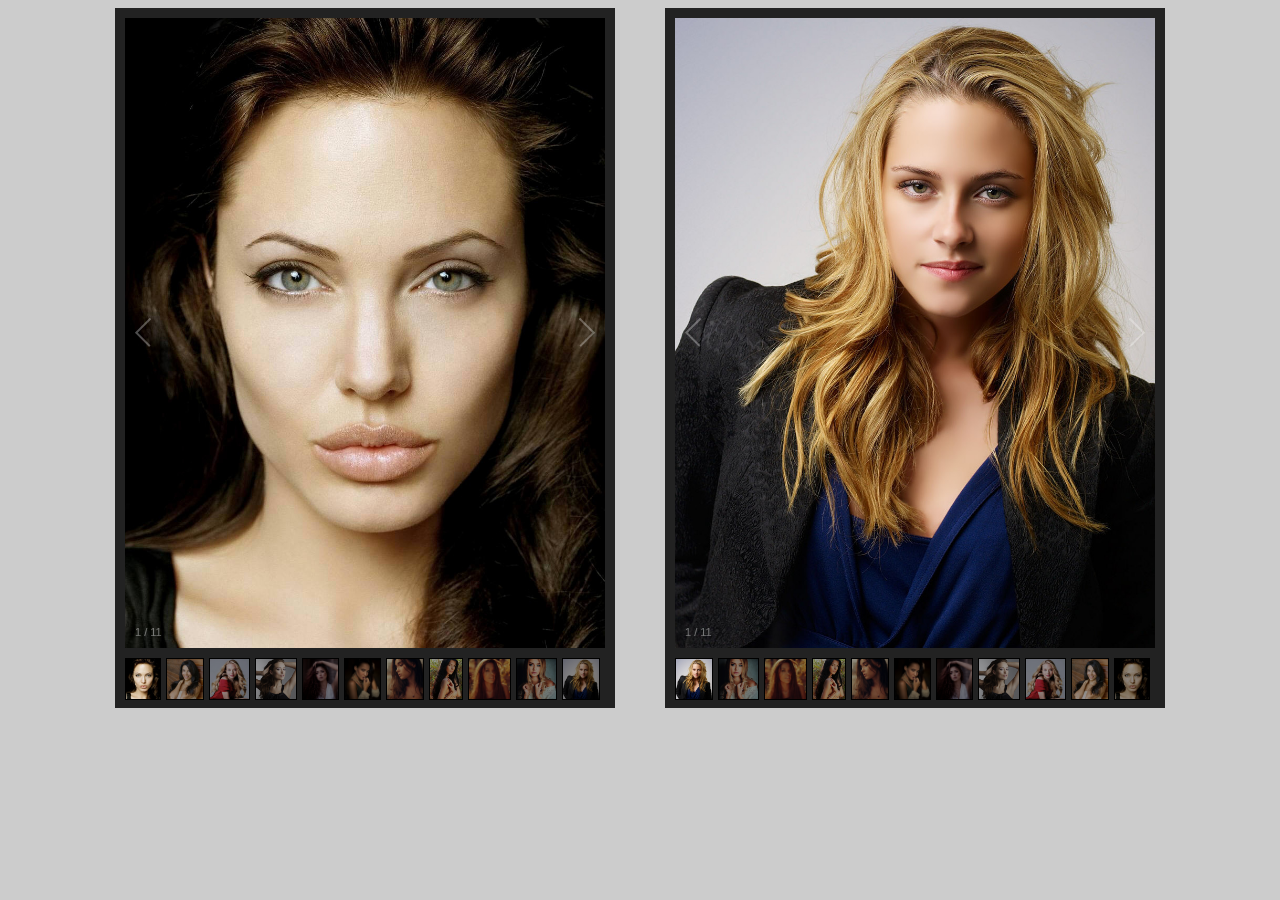
<file: index.html>
<!DOCTYPE html>
<html lang="en">

<head>
	<meta charset="UTF-8">
	<meta http-equiv="X-UA-Compatible" content="IE=edge">
	<meta name="viewport" content="width=device-width, initial-scale=1.0">
	<title>Document</title>
	<link rel="stylesheet" href="style.css">
</head>

<body>

	<div class="gallery-container">
		<div class="galleria">
			<img src="images/girl-1.jpg">
			<img src="images/girl-2.jpg">
			<img src="images/girl-3.jpg">
			<img src="images/girl-4.jpg">
			<img src="images/girl-5.jpg">
			<img src="images/girl-6.jpg">
			<img src="images/girl-7.jpg">
			<img src="images/girl-8.jpg">
			<img src="images/girl-9.jpg">
			<img src="images/girl-10.jpg">
			<img src="images/girl-11.jpg">
		</div>
		<div class="galleria2">
			<img src="images/girl-11.jpg">
			<img src="images/girl-10.jpg">
			<img src="images/girl-9.jpg">
			<img src="images/girl-8.jpg">
			<img src="images/girl-7.jpg">
			<img src="images/girl-6.jpg">
			<img src="images/girl-5.jpg">
			<img src="images/girl-4.jpg">
			<img src="images/girl-3.jpg">
			<img src="images/girl-2.jpg">
			<img src="images/girl-1.jpg">
		</div>
	</div>

	<script src="jquery/dist/jquery.min.js"></script>
	<script src="galleria/dist/galleria.min.js"></script>
	<script>
		(function () {
			Galleria.loadTheme('galleria/dist/themes/classic/galleria.classic.min.js');
			Galleria.configure({
				transition: 'fadeslide',
				imageCrop: true,
				height: 700,
				width: 500,
				autoplay: 2000,
				lightbox: true
				// overlayBackground: '#F00'
			});
			Galleria.run('.galleria');
			Galleria.run('.galleria2');
		}());

	</script>

</body>

</html>
</file>
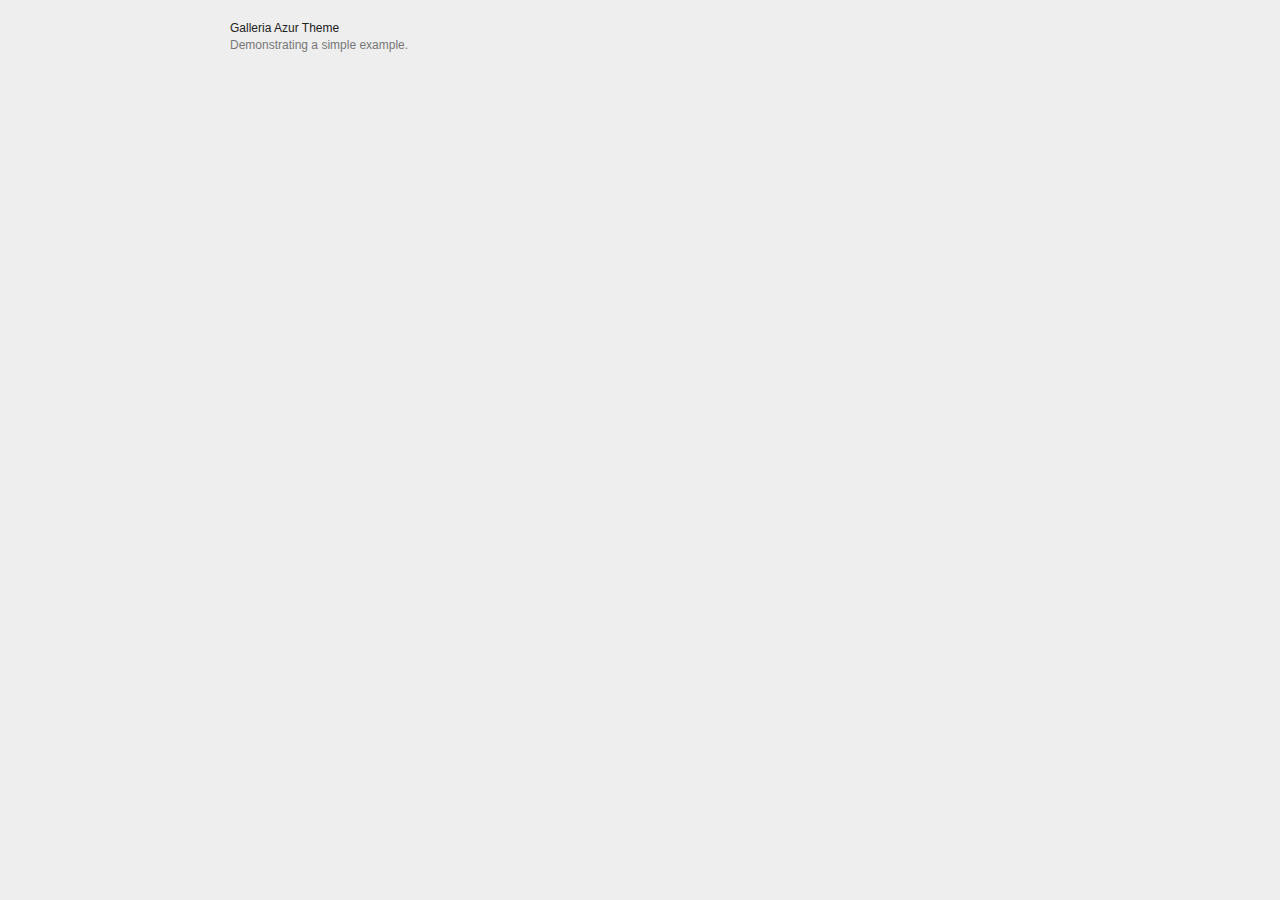
<file: galleria/dist/themes/azur/demo-retina.html>
<!DOCTYPE html>
<html lang="en">
    <head>
        <meta charset="utf-8">
        <meta name="viewport" content="width=device-width,initial-scale=0.3">
        <title>Galleria Azur Theme</title>
        <style>

            /* Demo styles */
            html,body{background:#eee;margin:0;}
            .content{color:#777;font:12px/1.4 "helvetica neue",arial,sans-serif;max-width:820px;margin:20px auto;}
            h1{font-size:12px;font-weight:normal;color:#222;margin:0;}
            p{margin:0 0 20px}
            a {color:#22BCB9;text-decoration:none;}
            .galleria-info-description a { color: #bbb;}
            .cred{margin-top:20px;font-size:11px;}

            /* Gallery measures that will be applied */
            .galleria {
                height:420px;    /* defines a static gallery height */
                max-width:820px; /* defines a responsive width */
            }

        </style>

        <!-- load jQuery -->
        <!-- <script src="https://ajax.googleapis.com/ajax/libs/jquery/3.1.1/jquery.js"></script> -->
        <script src="https://ajax.googleapis.com/ajax/libs/jquery/2.2.4/jquery.js"></script>

        <!-- load Galleria -->
        <script src="../../galleria.js"></script>

    </head>
<body>
    <div class="content">
        <h1>Galleria Azur Theme</h1>
        <p>Demonstrating a simple example.</p>

        <div class="galleria">
            <a href="https://picsum.photos/id/389/1024/768.jpg" data-srcset="https://picsum.photos/id/389/1024/768.jpg 1x, https://picsum.photos/id/389/2048/1536.jpg 2x">
                <img src="https://picsum.photos/id/389/150/100.jpg" srcset="https://picsum.photos/id/389/150/100.jpg 1x, https://picsum.photos/id/389/300/200.jpg 2x"
                     data-big="https://picsum.photos/id/389/1440/1080.jpg" data-bigsrcset="https://picsum.photos/id/389/1440/1080.jpg 1x, https://picsum.photos/id/389/2880/2160.jpg 2x"
                     data-description="by &lt;a href=&quot;https://unsplash.com/photos/bt-Sc22W-BE&quot;&gt;Jake Hills&lt;/a&gt; on &lt;a href=&quot;https://unsplash.com&quot;&gt;Unsplash&lt;/a&gt;"
                     data-title="Footsteps">
            </a>
            <a href="https://picsum.photos/id/675/1024/768.jpg" data-srcset="https://picsum.photos/id/675/1024/768.jpg 1x, https://picsum.photos/id/675/2048/1536.jpg 2x">
                <img src="https://picsum.photos/id/675/150/100.jpg" srcset="https://picsum.photos/id/675/150/100.jpg 1x, https://picsum.photos/id/675/300/200.jpg 2x"
                     data-big="https://picsum.photos/id/675/1440/1080.jpg" data-bigsrcset="https://picsum.photos/id/675/1440/1080.jpg 1x, https://picsum.photos/id/675/2880/2160.jpg 2x"
                     data-description="by &lt;a href=&quot;https://unsplash.com/photos/hBYzBU1xP6s&quot;&gt;Barn Images&lt;/a&gt; on &lt;a href=&quot;https://unsplash.com&quot;&gt;Unsplash&lt;/a&gt;"
                     data-title="Waves washes on beach shore">
            </a>
            <a href="https://picsum.photos/id/525/1024/768.jpg" data-srcset="https://picsum.photos/id/525/1024/768.jpg 1x, https://picsum.photos/id/525/2048/1536.jpg 2x">
                <img src="https://picsum.photos/id/525/150/100.jpg" srcset="https://picsum.photos/id/525/150/100.jpg 1x, https://picsum.photos/id/525/300/200.jpg 2x"
                     data-big="https://picsum.photos/id/525/1440/1080.jpg" data-bigsrcset="https://picsum.photos/id/525/1440/1080.jpg 1x, https://picsum.photos/id/525/2880/2160.jpg 2x"
                     data-description="by &lt;a href=&quot;https://unsplash.com/photos/aViOQZzikVs&quot;&gt;Luca Zanon&lt;/a&gt; on &lt;a href=&quot;https://unsplash.com&quot;&gt;Unsplash&lt;/a&gt;"
                     data-title="Extreme Desert Hike">
            </a>
            <a href="https://picsum.photos/id/349/1024/768.jpg" data-srcset="https://picsum.photos/id/349/1024/768.jpg 1x, https://picsum.photos/id/349/2048/1536.jpg 2x">
                <img src="https://picsum.photos/id/349/150/100.jpg" srcset="https://picsum.photos/id/349/150/100.jpg 1x, https://picsum.photos/id/349/300/200.jpg 2x"
                     data-big="https://picsum.photos/id/349/1440/1080.jpg" data-bigsrcset="https://picsum.photos/id/349/1440/1080.jpg 1x, https://picsum.photos/id/349/2880/2160.jpg 2x"
                     data-description="by &lt;a href=&quot;https://unsplash.com/photos/FmMivfgHCiM&quot;&gt;Caleb George&lt;/a&gt; on &lt;a href=&quot;https://unsplash.com&quot;&gt;Unsplash&lt;/a&gt;"
                     data-title="Man in front of skyline">
            </a>
            <a href="https://picsum.photos/id/120/1024/768.jpg" data-srcset="https://picsum.photos/id/120/1024/768.jpg 1x, https://picsum.photos/id/120/2048/1536.jpg 2x">
                <img src="https://picsum.photos/id/120/150/100.jpg" srcset="https://picsum.photos/id/120/150/100.jpg 1x, https://picsum.photos/id/120/300/200.jpg 2x"
                     data-big="https://picsum.photos/id/120/1440/1080.jpg" data-bigsrcset="https://picsum.photos/id/120/1440/1080.jpg 1x, https://picsum.photos/id/120/2880/2160.jpg 2x"
                     data-description="by &lt;a href=&quot;https://unsplash.com/photos/_DA3D5P71qs&quot;&gt;Guillaume&lt;/a&gt; on &lt;a href=&quot;https://unsplash.com&quot;&gt;Unsplash&lt;/a&gt;"
                     data-title="Milky Way Night Sky">
            </a>
            <a href="https://picsum.photos/id/299/1024/768.jpg" data-srcset="https://picsum.photos/id/299/1024/768.jpg 1x, https://picsum.photos/id/299/2048/1536.jpg 2x">
                <img src="https://picsum.photos/id/299/150/100.jpg" srcset="https://picsum.photos/id/299/150/100.jpg 1x, https://picsum.photos/id/299/300/200.jpg 2x"
                     data-big="https://picsum.photos/id/299/1440/1080.jpg" data-bigsrcset="https://picsum.photos/id/299/1440/1080.jpg 1x, https://picsum.photos/id/299/2880/2160.jpg 2x"
                     data-description="by &lt;a href=&quot;https://unsplash.com/photos/nOhUx3tiaQQ&quot;&gt;Matthew Wiebe&lt;/a&gt; on &lt;a href=&quot;https://unsplash.com&quot;&gt;Unsplash&lt;/a&gt;"
                     data-title="My favorite building in the city">
            </a>
            <a href="https://picsum.photos/id/219/1024/768.jpg" data-srcset="https://picsum.photos/id/219/1024/768.jpg 1x, https://picsum.photos/id/219/2048/1536.jpg 2x">
                <img src="https://picsum.photos/id/219/150/100.jpg" srcset="https://picsum.photos/id/219/150/100.jpg 1x, https://picsum.photos/id/219/300/200.jpg 2x"
                     data-big="https://picsum.photos/id/219/1440/1080.jpg" data-bigsrcset="https://picsum.photos/id/219/1440/1080.jpg 1x, https://picsum.photos/id/219/2880/2160.jpg 2x"
                     data-description="by &lt;a href=&quot;https://unsplash.com/photos/7iB4OZDlRok&quot;&gt;Martyn Seddon&lt;/a&gt; on &lt;a href=&quot;https://unsplash.com&quot;&gt;Unsplash&lt;/a&gt;"
                     data-title="Encounter with a leopard">
            </a>
            <a href="https://picsum.photos/id/856/1024/768.jpg" data-srcset="https://picsum.photos/id/856/1024/768.jpg 1x, https://picsum.photos/id/856/2048/1536.jpg 2x">
                <img src="https://picsum.photos/id/856/150/100.jpg" srcset="https://picsum.photos/id/856/150/100.jpg 1x, https://picsum.photos/id/856/300/200.jpg 2x"
                     data-big="https://picsum.photos/id/856/1440/1080.jpg" data-bigsrcset="https://picsum.photos/id/856/1440/1080.jpg 1x, https://picsum.photos/id/856/2880/2160.jpg 2x"
                     data-description="by &lt;a href=&quot;https://unsplash.com/photos/omKdUQ9R3Zo&quot;&gt;Olu Eletu&lt;/a&gt; on &lt;a href=&quot;https://unsplash.com&quot;&gt;Unsplash&lt;/a&gt;"
                     data-title="Elegant man with hot coffee">
            </a>
            <a href="https://picsum.photos/id/531/1024/768.jpg" data-srcset="https://picsum.photos/id/531/1024/768.jpg 1x, https://picsum.photos/id/531/2048/1536.jpg 2x">
                <img src="https://picsum.photos/id/531/150/100.jpg" srcset="https://picsum.photos/id/531/150/100.jpg 1x, https://picsum.photos/id/531/300/200.jpg 2x"
                     data-big="https://picsum.photos/id/531/1440/1080.jpg" data-bigsrcset="https://picsum.photos/id/531/1440/1080.jpg 1x, https://picsum.photos/id/531/2880/2160.jpg 2x"
                     data-description="by &lt;a href=&quot;https://unsplash.com/photos/zr8msYQhfRg&quot;&gt;Jeff Sheldon&lt;/a&gt; on &lt;a href=&quot;https://unsplash.com&quot;&gt;Unsplash&lt;/a&gt;"
                     data-title="Vintage cameras">
            </a>
            <a href="https://picsum.photos/id/426/1024/768.jpg" data-srcset="https://picsum.photos/id/426/1024/768.jpg 1x, https://picsum.photos/id/426/2048/1536.jpg 2x">
                <img src="https://picsum.photos/id/426/150/100.jpg" srcset="https://picsum.photos/id/426/150/100.jpg 1x, https://picsum.photos/id/426/300/200.jpg 2x"
                     data-big="https://picsum.photos/id/426/1440/1080.jpg" data-bigsrcset="https://picsum.photos/id/426/1440/1080.jpg 1x, https://picsum.photos/id/426/2880/2160.jpg 2x"
                     data-description="by &lt;a href=&quot;https://unsplash.com/photos/01ZeHnK3F_4&quot;&gt;Ales Krivec&lt;/a&gt; on &lt;a href=&quot;https://unsplash.com&quot;&gt;Unsplash&lt;/a&gt;"
                     data-title="Valley town">
            </a>
            <a href="https://vimeo.com/25750735">
                <span class="video">Works for vimeo too.</span>
            </a>
            <a href="https://www.youtube.com/watch?v=PEEXZZ071FE">
                <span class="video">Works for youtube too.</span>
            </a>
        </div>


    </div>
    <script>
    $(function() {
        // Load the Azur theme
        Galleria.loadTheme('galleria.azur.js');

        // Initialize Galleria
        Galleria.run('.galleria');
    });
    </script>
    </body>
</html>
</file>
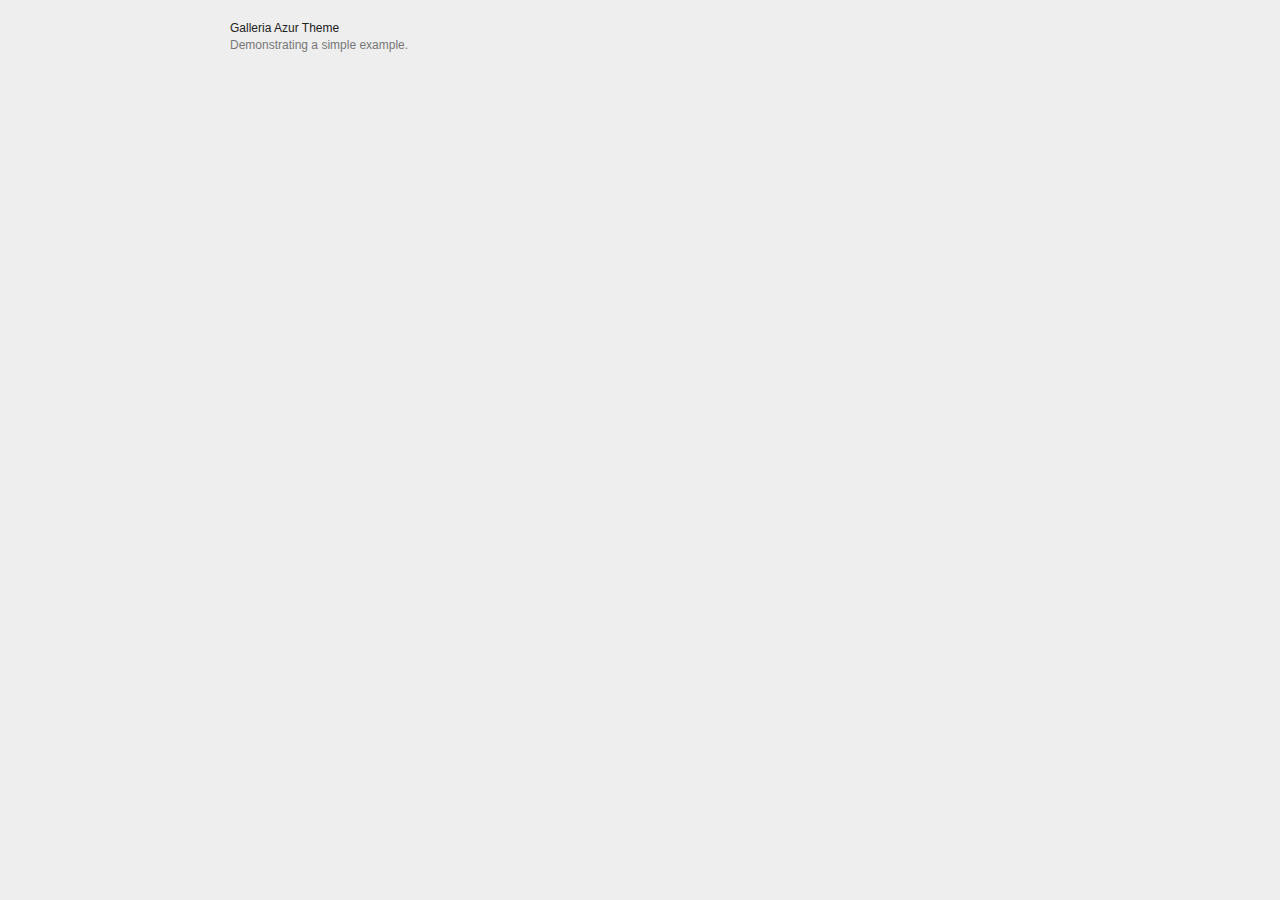
<file: galleria/dist/themes/azur/demo.html>
<!DOCTYPE html>
<html lang="en">
    <head>
        <meta charset="utf-8">
        <meta name="viewport" content="width=device-width,initial-scale=0.3">
        <title>Galleria Azur Theme</title>
        <style>

            /* Demo styles */
            html,body{background:#eee;margin:0;}
            .content{color:#777;font:12px/1.4 "helvetica neue",arial,sans-serif;max-width:820px;margin:20px auto;}
            h1{font-size:12px;font-weight:normal;color:#222;margin:0;}
            p{margin:0 0 20px}
            a {color:#22BCB9;text-decoration:none;}
            .galleria-info-description a { color: #bbb;}
            .cred{margin-top:20px;font-size:11px;}

            /* Gallery measures that will be applied */
            .galleria {
                height:420px;    /* defines a static gallery height */
                max-width:820px; /* defines a responsive width */
            }

        </style>

        <!-- load jQuery -->
        <!-- <script src="https://ajax.googleapis.com/ajax/libs/jquery/3.1.1/jquery.js"></script> -->
        <script src="https://ajax.googleapis.com/ajax/libs/jquery/2.2.4/jquery.js"></script>

        <!-- load Galleria -->
        <script src="../../galleria.js"></script>

    </head>
<body>
    <div class="content">
        <h1>Galleria Azur Theme</h1>
        <p>Demonstrating a simple example.</p>

        <div class="galleria">
            <a href="https://picsum.photos/id/389/1024/768.jpg">
                <img src="https://picsum.photos/id/389/150/100.jpg"
                     data-big="https://picsum.photos/id/389/1440/1080.jpg"
                     data-description="by &lt;a href=&quot;https://unsplash.com/photos/bt-Sc22W-BE&quot;&gt;Jake Hills&lt;/a&gt; on &lt;a href=&quot;https://unsplash.com&quot;&gt;Unsplash&lt;/a&gt;"
                     data-title="Footsteps">
            </a>
            <a href="https://picsum.photos/id/675/1024/768.jpg">
                <img src="https://picsum.photos/id/675/150/100.jpg"
                     data-big="https://picsum.photos/id/675/1440/1080.jpg"
                     data-description="by &lt;a href=&quot;https://unsplash.com/photos/hBYzBU1xP6s&quot;&gt;Barn Images&lt;/a&gt; on &lt;a href=&quot;https://unsplash.com&quot;&gt;Unsplash&lt;/a&gt;"
                     data-title="Waves washes on beach shore">
            </a>
            <a href="https://picsum.photos/id/525/1024/768.jpg">
                <img src="https://picsum.photos/id/525/150/100.jpg"
                     data-big="https://picsum.photos/id/525/1440/1080.jpg"
                     data-description="by &lt;a href=&quot;https://unsplash.com/photos/aViOQZzikVs&quot;&gt;Luca Zanon&lt;/a&gt; on &lt;a href=&quot;https://unsplash.com&quot;&gt;Unsplash&lt;/a&gt;"
                     data-title="Extreme Desert Hike">
            </a>
            <a href="https://picsum.photos/id/349/1024/768.jpg">
                <img src="https://picsum.photos/id/349/150/100.jpg"
                     data-big="https://picsum.photos/id/349/1440/1080.jpg"
                     data-description="by &lt;a href=&quot;https://unsplash.com/photos/FmMivfgHCiM&quot;&gt;Caleb George&lt;/a&gt; on &lt;a href=&quot;https://unsplash.com&quot;&gt;Unsplash&lt;/a&gt;"
                     data-title="Man in front of skyline">
            </a>
            <a href="https://picsum.photos/id/120/1024/768.jpg">
                <img src="https://picsum.photos/id/120/150/100.jpg"
                     data-big="https://picsum.photos/id/120/1440/1080.jpg"
                     data-description="by &lt;a href=&quot;https://unsplash.com/photos/_DA3D5P71qs&quot;&gt;Guillaume&lt;/a&gt; on &lt;a href=&quot;https://unsplash.com&quot;&gt;Unsplash&lt;/a&gt;"
                     data-title="Milky Way Night Sky">
            </a>
            <a href="https://picsum.photos/id/299/1024/768.jpg">
                <img src="https://picsum.photos/id/299/150/100.jpg"
                     data-big="https://picsum.photos/id/299/1440/1080.jpg"
                     data-description="by &lt;a href=&quot;https://unsplash.com/photos/nOhUx3tiaQQ&quot;&gt;Matthew Wiebe&lt;/a&gt; on &lt;a href=&quot;https://unsplash.com&quot;&gt;Unsplash&lt;/a&gt;"
                     data-title="My favorite building in the city">
            </a>
            <a href="https://picsum.photos/id/219/1024/768.jpg">
                <img src="https://picsum.photos/id/219/150/100.jpg"
                     data-big="https://picsum.photos/id/219/1440/1080.jpg"
                     data-description="by &lt;a href=&quot;https://unsplash.com/photos/7iB4OZDlRok&quot;&gt;Martyn Seddon&lt;/a&gt; on &lt;a href=&quot;https://unsplash.com&quot;&gt;Unsplash&lt;/a&gt;"
                     data-title="Encounter with a leopard">
            </a>
            <a href="https://picsum.photos/id/856/1024/768.jpg">
                <img src="https://picsum.photos/id/856/150/100.jpg"
                     data-big="https://picsum.photos/id/856/1440/1080.jpg"
                     data-description="by &lt;a href=&quot;https://unsplash.com/photos/omKdUQ9R3Zo&quot;&gt;Olu Eletu&lt;/a&gt; on &lt;a href=&quot;https://unsplash.com&quot;&gt;Unsplash&lt;/a&gt;"
                     data-title="Elegant man with hot coffee">
            </a>
            <a href="https://picsum.photos/id/531/1024/768.jpg">
                <img src="https://picsum.photos/id/531/150/100.jpg"
                     data-big="https://picsum.photos/id/531/1440/1080.jpg"
                     data-description="by &lt;a href=&quot;https://unsplash.com/photos/zr8msYQhfRg&quot;&gt;Jeff Sheldon&lt;/a&gt; on &lt;a href=&quot;https://unsplash.com&quot;&gt;Unsplash&lt;/a&gt;"
                     data-title="Vintage cameras">
            </a>
            <a href="https://picsum.photos/id/426/1024/768.jpg">
                <img src="https://picsum.photos/id/426/150/100.jpg"
                     data-big="https://picsum.photos/id/426/1440/1080.jpg"
                     data-description="by &lt;a href=&quot;https://unsplash.com/photos/01ZeHnK3F_4&quot;&gt;Ales Krivec&lt;/a&gt; on &lt;a href=&quot;https://unsplash.com&quot;&gt;Unsplash&lt;/a&gt;"
                     data-title="Valley town">
            </a>
            <a href="https://vimeo.com/25750735">
                <span class="video">Works for vimeo too.</span>
            </a>
            <a href="https://www.youtube.com/watch?v=PEEXZZ071FE">
                <span class="video">Works for youtube too.</span>
            </a>
        </div>


    </div>
    <script>
    $(function() {
        // Load the Azur theme
        Galleria.loadTheme('galleria.azur.js');

        // Initialize Galleria
        Galleria.run('.galleria');
    });
    </script>
    </body>
</html>
</file>
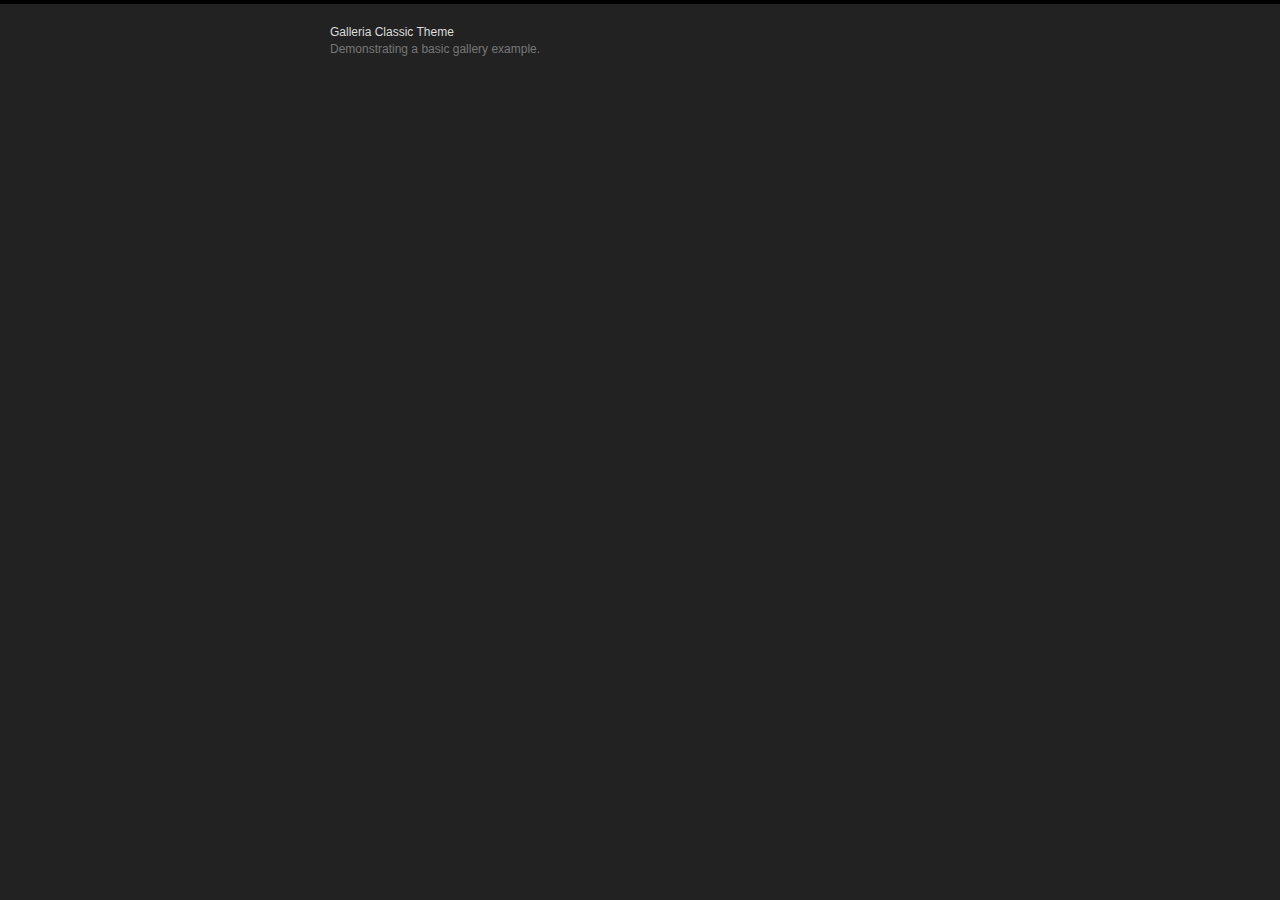
<file: galleria/dist/themes/classic/demo-retina.html>
<!DOCTYPE html>
<html lang="en">
    <head>
        <meta charset="utf-8">
        <title>Galleria Classic Theme</title>
        <style>

            /* Demo styles */
            html,body{background:#222;margin:0;}
            body{border-top:4px solid #000;}
            .content{color:#777;font:12px/1.4 "helvetica neue",arial,sans-serif;width:620px;margin:20px auto;}
            h1{font-size:12px;font-weight:normal;color:#ddd;margin:0;}
            p{margin:0 0 20px}
            a {color:#22BCB9;text-decoration:none;}
            .galleria-info-description a {color: #bbb;}
            .cred{margin-top:20px;font-size:11px;}

            /* This rule is read by Galleria to define the gallery height: */
            #galleria{height:320px}

        </style>

        <!-- load jQuery -->
        <!-- <script src="https://ajax.googleapis.com/ajax/libs/jquery/3.1.1/jquery.js"></script> -->
        <script src="https://ajax.googleapis.com/ajax/libs/jquery/2.2.4/jquery.js"></script>

        <!-- load Galleria -->
        <script src="../../galleria.js"></script>

    </head>
<body>
    <div class="content">
        <h1>Galleria Classic Theme</h1>
        <p>Demonstrating a basic gallery example.</p>

        <div id="galleria">
            <a href="https://picsum.photos/id/1055/800/500.jpg" data-srcset="https://picsum.photos/id/1055/800/500.jpg 1x, https://picsum.photos/id/1055/1600/1000.jpg 2x">
                <img src="https://picsum.photos/id/1055/150/100.jpg" srcset="https://picsum.photos/id/1055/150/100.jpg 1x, https://picsum.photos/id/1055/300/200.jpg 2x"
                     data-description="by &lt;a href=&quot;https://unsplash.com/photos/12rzbJhQ89E&quot;&gt;Neil Thomas&lt;/a&gt; on &lt;a href=&quot;https://unsplash.com&quot;&gt;Unsplash&lt;/a&gt;"
                     data-title="Calm before the storm">
            </a>
            <a href="https://picsum.photos/id/268/800/500.jpg" data-srcset="https://picsum.photos/id/268/800/500.jpg 1x, https://picsum.photos/id/268/1600/1000.jpg 2x">
                <img src="https://picsum.photos/id/268/150/100.jpg" srcset="https://picsum.photos/id/268/150/100.jpg 1x, https://picsum.photos/id/268/300/200.jpg 2x"
                     data-description="by &lt;a href=&quot;https://unsplash.com/photos/vc3ZOCf5BN8&quot;&gt;davide ragusa&lt;/a&gt; on &lt;a href=&quot;https://unsplash.com&quot;&gt;Unsplash&lt;/a&gt;"
                     data-title="Wooden gate at the beach">
            </a>
            <a href="https://picsum.photos/id/35/800/500.jpg" data-srcset="https://picsum.photos/id/35/800/500.jpg 1x, https://picsum.photos/id/35/1600/1000.jpg 2x">
                <img src="https://picsum.photos/id/35/150/100.jpg" srcset="https://picsum.photos/id/35/150/100.jpg 1x, https://picsum.photos/id/35/300/200.jpg 2x"
                     data-description="by &lt;a href=&quot;https://unsplash.com/photos/znM0ujn2RUA&quot;&gt;Shane Colella&lt;/a&gt; on &lt;a href=&quot;https://unsplash.com&quot;&gt;Unsplash&lt;/a&gt;"
                     data-title="Prickly orange needles">
            </a>
            <a href="https://picsum.photos/id/810/800/500.jpg" data-srcset="https://picsum.photos/id/810/800/500.jpg 1x, https://picsum.photos/id/810/1600/1000.jpg 2x">
                <img src="https://picsum.photos/id/810/150/100.jpg" srcset="https://picsum.photos/id/810/150/100.jpg 1x, https://picsum.photos/id/810/300/200.jpg 2x"
                     data-description="by &lt;a href=&quot;https://unsplash.com/photos/5QyPh6O9tfw&quot;&gt;Luís Perdigão&lt;/a&gt; on &lt;a href=&quot;https://unsplash.com&quot;&gt;Unsplash&lt;/a&gt;"
                     data-title="Bridge To Anywhere">
            </a>
            <a href="https://picsum.photos/id/327/800/500.jpg" data-srcset="https://picsum.photos/id/327/800/500.jpg 1x, https://picsum.photos/id/327/1600/1000.jpg 2x">
                <img src="https://picsum.photos/id/327/150/100.jpg" srcset="https://picsum.photos/id/327/150/100.jpg 1x, https://picsum.photos/id/327/300/200.jpg 2x"
                     data-description="by &lt;a href=&quot;https://unsplash.com/photos/Gg7uKdHFb_c&quot;&gt;Ryan Schroeder&lt;/a&gt; on &lt;a href=&quot;https://unsplash.com&quot;&gt;Unsplash&lt;/a&gt;"
                     data-title="Alpine mountains under a clear sky">
            </a>
            <a href="https://picsum.photos/id/241/800/500.jpg" data-srcset="https://picsum.photos/id/241/800/500.jpg 1x, https://picsum.photos/id/241/1600/1000.jpg 2x">
                <img src="https://picsum.photos/id/241/150/100.jpg" srcset="https://picsum.photos/id/241/150/100.jpg 1x, https://picsum.photos/id/241/300/200.jpg 2x"
                     data-description="by &lt;a href=&quot;https://unsplash.com/photos/1Cg7BQXp024&quot;&gt;Sylwia Bartyzel&lt;/a&gt; on &lt;a href=&quot;https://unsplash.com&quot;&gt;Unsplash&lt;/a&gt;"
                     data-title="monochrome wire fence on hill">
            </a>
            <a href="https://picsum.photos/id/874/800/500.jpg" data-srcset="https://picsum.photos/id/874/800/500.jpg 1x, https://picsum.photos/id/874/1600/1000.jpg 2x">
                <img src="https://picsum.photos/id/874/150/100.jpg" srcset="https://picsum.photos/id/874/150/100.jpg 1x, https://picsum.photos/id/874/300/200.jpg 2x"
                     data-description="by &lt;a href=&quot;https://unsplash.com/photos/Cp-LUHPRpWM&quot;&gt;Christopher Campbell&lt;/a&gt; on &lt;a href=&quot;https://unsplash.com&quot;&gt;Unsplash&lt;/a&gt;"
                     data-title="woman underwater in dress">
            </a>
            <a href="https://picsum.photos/id/42/800/500.jpg" data-srcset="https://picsum.photos/id/42/800/500.jpg 1x, https://picsum.photos/id/42/1600/1000.jpg 2x">
                <img src="https://picsum.photos/id/42/150/100.jpg" srcset="https://picsum.photos/id/42/150/100.jpg 1x, https://picsum.photos/id/42/300/200.jpg 2x"
                     data-description="by &lt;a href=&quot;https://unsplash.com/photos/KR2mdHJ5qMg&quot;&gt;Luke Chesser&lt;/a&gt; on &lt;a href=&quot;https://unsplash.com&quot;&gt;Unsplash&lt;/a&gt;"
                     data-title="Coffee in Montreal">
            </a>
            <a href="https://picsum.photos/id/313/800/500.jpg" data-srcset="https://picsum.photos/id/313/800/500.jpg 1x, https://picsum.photos/id/313/1600/1000.jpg 2x">
                <img src="https://picsum.photos/id/313/150/100.jpg" srcset="https://picsum.photos/id/313/150/100.jpg 1x, https://picsum.photos/id/313/300/200.jpg 2x"
                     data-description="by &lt;a href=&quot;https://unsplash.com/photos/4xYgBTYC2-Q&quot;&gt;Sonja Langford&lt;/a&gt; on &lt;a href=&quot;https://unsplash.com&quot;&gt;Unsplash&lt;/a&gt;"
                     data-title="Cloud on the field">
            </a>
            <a href="https://picsum.photos/id/235/800/500.jpg" data-srcset="https://picsum.photos/id/235/800/500.jpg 1x, https://picsum.photos/id/235/1600/1000.jpg 2x">
                <img src="https://picsum.photos/id/235/150/100.jpg" srcset="https://picsum.photos/id/235/150/100.jpg 1x, https://picsum.photos/id/235/300/200.jpg 2x"
                     data-description="by &lt;a href=&quot;https://unsplash.com/photos/TI-B-TNYJMU&quot;&gt;Paul E. Harrer&lt;/a&gt; on &lt;a href=&quot;https://unsplash.com&quot;&gt;Unsplash&lt;/a&gt;"
                     data-title="View from the Langbathsee mountain lake">
            </a>
            <a href="https://vimeo.com/25750735">
                <span class="video">Works for vimeo too.</span>
            </a>
            <a href="https://www.youtube.com/watch?v=PEEXZZ071FE">
                <span class="video">Works for youtube too.</span>
            </a>
        </div>
    </div>

    <script>
    $(function() {
        // Load the classic theme
        Galleria.loadTheme('galleria.classic.js');

        // Initialize Galleria
        Galleria.run('#galleria');
    });
    </script>
    </body>
</html>
</file>
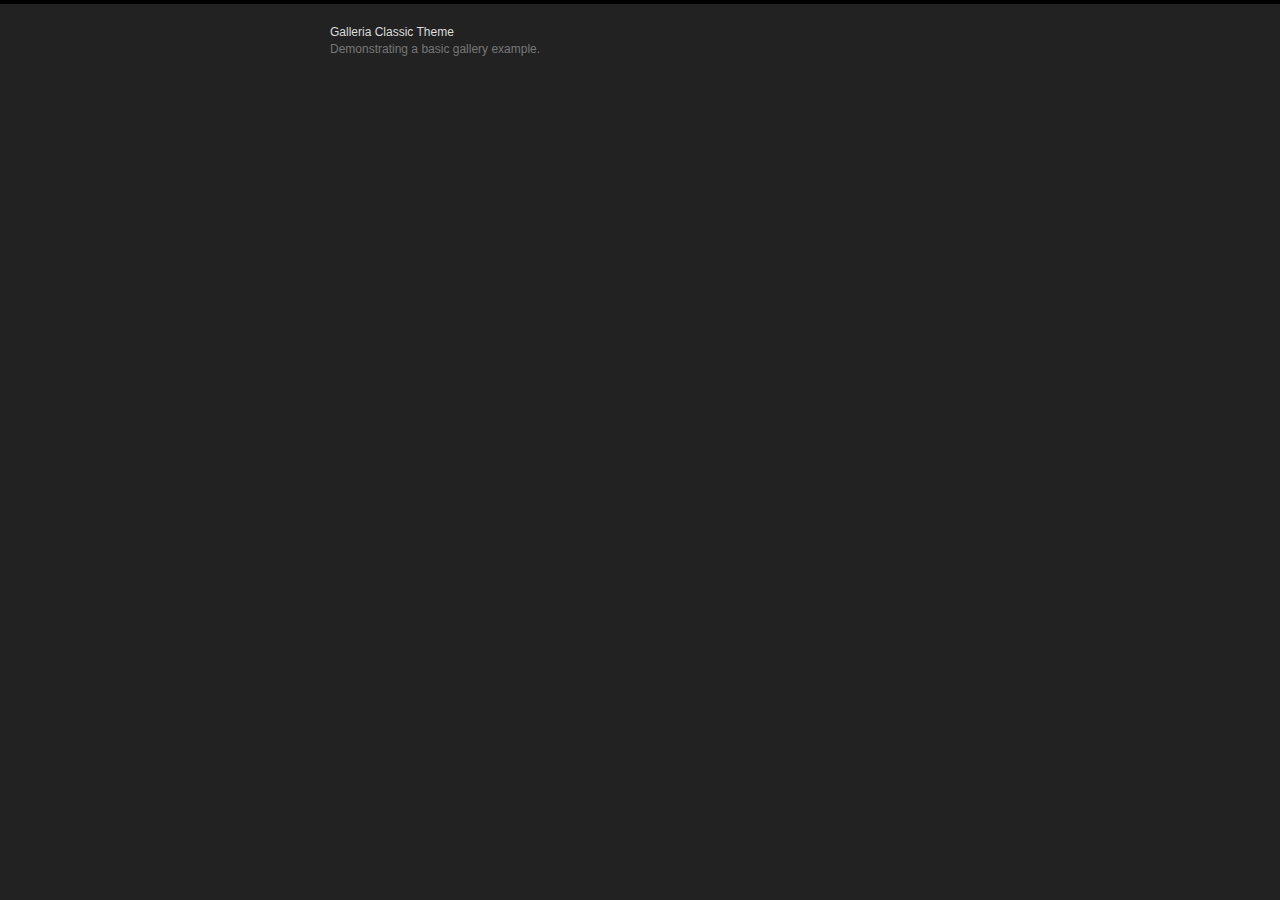
<file: galleria/dist/themes/classic/demo.html>
<!DOCTYPE html>
<html lang="en">
    <head>
        <meta charset="utf-8">
        <title>Galleria Classic Theme</title>
        <style>

            /* Demo styles */
            html,body{background:#222;margin:0;}
            body{border-top:4px solid #000;}
            .content{color:#777;font:12px/1.4 "helvetica neue",arial,sans-serif;width:620px;margin:20px auto;}
            h1{font-size:12px;font-weight:normal;color:#ddd;margin:0;}
            p{margin:0 0 20px}
            a {color:#22BCB9;text-decoration:none;}
            .galleria-info-description a {color: #bbb;}
            .cred{margin-top:20px;font-size:11px;}

            /* This rule is read by Galleria to define the gallery height: */
            #galleria{height:320px}

        </style>

        <!-- load jQuery -->
        <!-- <script src="https://ajax.googleapis.com/ajax/libs/jquery/3.1.1/jquery.js"></script> -->
        <script src="https://ajax.googleapis.com/ajax/libs/jquery/2.2.4/jquery.js"></script>

        <!-- load Galleria -->
        <script src="../../galleria.js"></script>

    </head>
<body>
    <div class="content">
        <h1>Galleria Classic Theme</h1>
        <p>Demonstrating a basic gallery example.</p>

        <div id="galleria">
            <a href="https://picsum.photos/id/1055/800/500.jpg">
                <img src="https://picsum.photos/id/1055/150/100.jpg"
                     data-description="by &lt;a href=&quot;https://unsplash.com/photos/12rzbJhQ89E&quot;&gt;Neil Thomas&lt;/a&gt; on &lt;a href=&quot;https://unsplash.com&quot;&gt;Unsplash&lt;/a&gt;"
                     data-title="Calm before the storm">
            </a>
            <a href="https://picsum.photos/id/268/800/500.jpg">
                <img src="https://picsum.photos/id/268/150/100.jpg"
                     data-description="by &lt;a href=&quot;https://unsplash.com/photos/vc3ZOCf5BN8&quot;&gt;davide ragusa&lt;/a&gt; on &lt;a href=&quot;https://unsplash.com&quot;&gt;Unsplash&lt;/a&gt;"
                     data-title="Wooden gate at the beach">
            </a>
            <a href="https://picsum.photos/id/35/800/500.jpg">
                <img src="https://picsum.photos/id/35/150/100.jpg"
                     data-description="by &lt;a href=&quot;https://unsplash.com/photos/znM0ujn2RUA&quot;&gt;Shane Colella&lt;/a&gt; on &lt;a href=&quot;https://unsplash.com&quot;&gt;Unsplash&lt;/a&gt;"
                     data-title="Prickly orange needles">
            </a>
            <a href="https://picsum.photos/id/810/800/500.jpg">
                <img src="https://picsum.photos/id/810/150/100.jpg"
                     data-description="by &lt;a href=&quot;https://unsplash.com/photos/5QyPh6O9tfw&quot;&gt;Luís Perdigão&lt;/a&gt; on &lt;a href=&quot;https://unsplash.com&quot;&gt;Unsplash&lt;/a&gt;"
                     data-title="Bridge To Anywhere">
            </a>
            <a href="https://picsum.photos/id/327/800/500.jpg">
                <img src="https://picsum.photos/id/327/150/100.jpg"
                     data-description="by &lt;a href=&quot;https://unsplash.com/photos/Gg7uKdHFb_c&quot;&gt;Ryan Schroeder&lt;/a&gt; on &lt;a href=&quot;https://unsplash.com&quot;&gt;Unsplash&lt;/a&gt;"
                     data-title="Alpine mountains under a clear sky">
            </a>
            <a href="https://picsum.photos/id/241/800/500.jpg">
                <img src="https://picsum.photos/id/241/150/100.jpg"
                     data-description="by &lt;a href=&quot;https://unsplash.com/photos/1Cg7BQXp024&quot;&gt;Sylwia Bartyzel&lt;/a&gt; on &lt;a href=&quot;https://unsplash.com&quot;&gt;Unsplash&lt;/a&gt;"
                     data-title="monochrome wire fence on hill">
            </a>
            <a href="https://picsum.photos/id/874/800/500.jpg">
                <img src="https://picsum.photos/id/874/150/100.jpg"
                     data-description="by &lt;a href=&quot;https://unsplash.com/photos/Cp-LUHPRpWM&quot;&gt;Christopher Campbell&lt;/a&gt; on &lt;a href=&quot;https://unsplash.com&quot;&gt;Unsplash&lt;/a&gt;"
                     data-title="woman underwater in dress">
            </a>
            <a href="https://picsum.photos/id/42/800/500.jpg">
                <img src="https://picsum.photos/id/42/150/100.jpg"
                     data-description="by &lt;a href=&quot;https://unsplash.com/photos/KR2mdHJ5qMg&quot;&gt;Luke Chesser&lt;/a&gt; on &lt;a href=&quot;https://unsplash.com&quot;&gt;Unsplash&lt;/a&gt;"
                     data-title="Coffee in Montreal">
            </a>
            <a href="https://picsum.photos/id/313/800/500.jpg">
                <img src="https://picsum.photos/id/313/150/100.jpg"
                     data-description="by &lt;a href=&quot;https://unsplash.com/photos/4xYgBTYC2-Q&quot;&gt;Sonja Langford&lt;/a&gt; on &lt;a href=&quot;https://unsplash.com&quot;&gt;Unsplash&lt;/a&gt;"
                     data-title="Cloud on the field">
            </a>
            <a href="https://picsum.photos/id/235/800/500.jpg">
                <img src="https://picsum.photos/id/235/150/100.jpg"
                     data-description="by &lt;a href=&quot;https://unsplash.com/photos/TI-B-TNYJMU&quot;&gt;Paul E. Harrer&lt;/a&gt; on &lt;a href=&quot;https://unsplash.com&quot;&gt;Unsplash&lt;/a&gt;"
                     data-title="View from the Langbathsee mountain lake">
            </a>
            <a href="https://vimeo.com/25750735">
                <span class="video">Works for vimeo too.</span>
            </a>
            <a href="https://www.youtube.com/watch?v=PEEXZZ071FE">
                <span class="video">Works for youtube too.</span>
            </a>
        </div>
    </div>

    <script>
    $(function() {
        // Load the classic theme
        Galleria.loadTheme('galleria.classic.js');

        // Initialize Galleria
        Galleria.run('#galleria');
    });
    </script>
    </body>
</html>
</file>
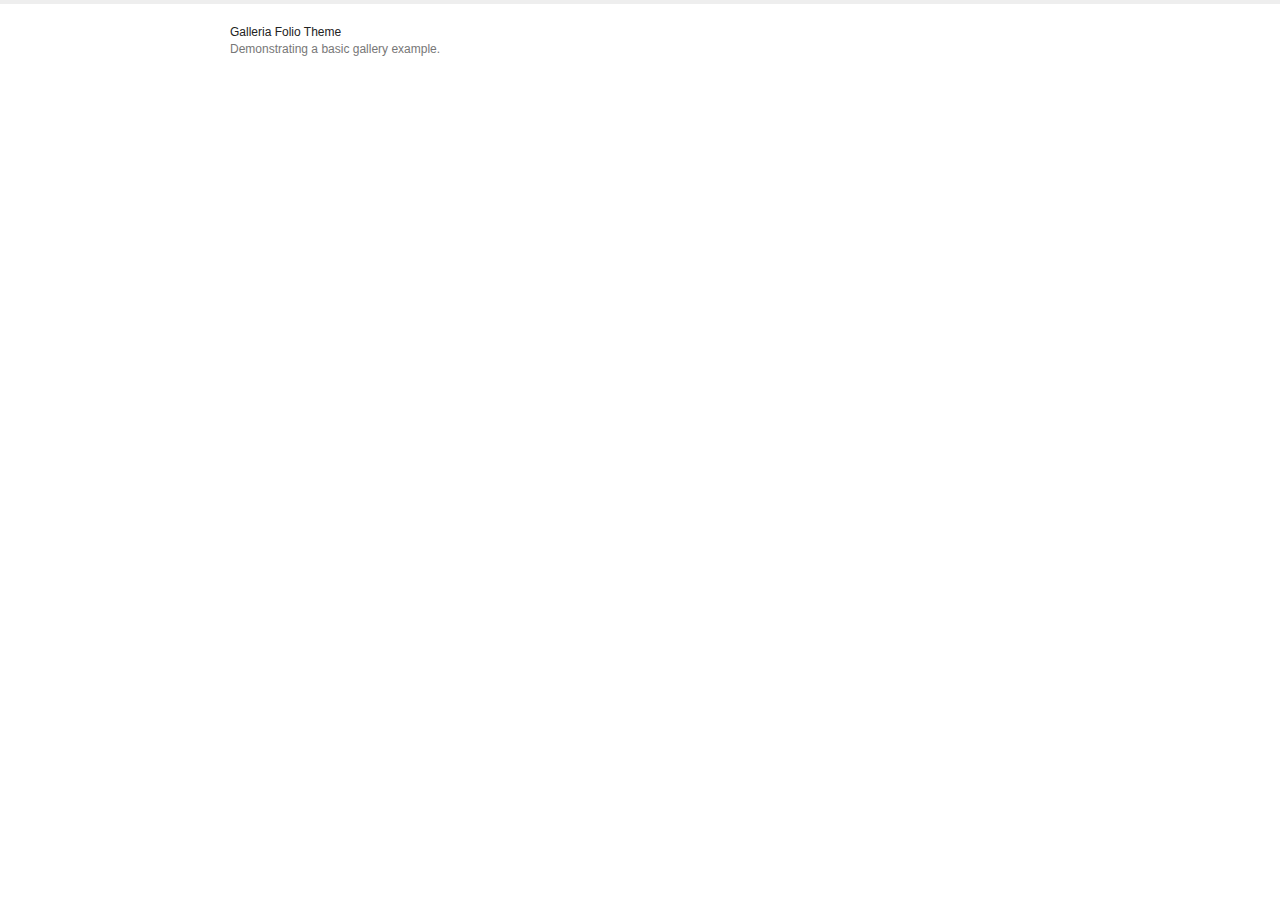
<file: galleria/dist/themes/folio/demo-retina.html>
<!DOCTYPE html>
<html lang="en">
    <head>
        <meta charset="utf-8">
        <meta name="viewport" content="width=device-width,initial-scale=0.5,user-scalable=no">
        <title>Galleria Folio Theme</title>
        <style>

            /* Demo styles */
            html,body{background:#fff;margin:0;}
            body{border-top:4px solid #eee;}
            .content{color:#777;font:12px/1.4 "helvetica neue",arial,sans-serif;max-width:820px;margin:20px auto;}
            h1{font-size:12px;font-weight:normal;color:#222;margin:0;}
            p{margin:0 0 20px}
            a {color:#22BCB9;text-decoration:none;}
            .galleria-info-description a { color: #bbb;}
            .cred{margin-top:20px;font-size:11px;}

            .galleria{ height: 432px; max-width:820px; }

        </style>

        <!-- load jQuery -->
        <!-- <script src="https://ajax.googleapis.com/ajax/libs/jquery/3.1.1/jquery.js"></script> -->
        <script src="https://ajax.googleapis.com/ajax/libs/jquery/2.2.4/jquery.js"></script>

        <!-- load Galleria -->
        <script src="../../galleria.js"></script>

    </head>
<body>
    <div class="content">
        <h1>Galleria Folio Theme</h1>
        <p>Demonstrating a basic gallery example.</p>

        <div class="galleria">
            <a href="https://picsum.photos/id/467/1024/768.jpg" data-srcset="https://picsum.photos/id/467/1024/768.jpg 1x, https://picsum.photos/id/467/2048/1536.jpg 2x">
                <img src="https://picsum.photos/id/467/300/200.jpg" srcset="https://picsum.photos/id/467/300/200.jpg 1x, https://picsum.photos/id/467/600/400.jpg 2x"
                     data-description="by &lt;a href=&quot;https://unsplash.com/photos/COE-CIGj8VA&quot;&gt;Taylor Leopold&lt;/a&gt; on &lt;a href=&quot;https://unsplash.com&quot;&gt;Unsplash&lt;/a&gt;"
                     data-title="Mysterious Mist">
            </a>
            <a href="https://picsum.photos/id/874/1024/768.jpg" data-srcset="https://picsum.photos/id/874/1024/768.jpg 1x, https://picsum.photos/id/874/2048/1536.jpg 2x">
                <img src="https://picsum.photos/id/874/300/200.jpg" srcset="https://picsum.photos/id/874/300/200.jpg 1x, https://picsum.photos/id/874/600/400.jpg 2x"
                     data-description="by &lt;a href=&quot;https://unsplash.com/photos/Cp-LUHPRpWM&quot;&gt;Christopher Campbell&lt;/a&gt; on &lt;a href=&quot;https://unsplash.com&quot;&gt;Unsplash&lt;/a&gt;"
                     data-title="woman underwater in dress">
            </a>
            <a href="https://picsum.photos/id/501/1024/768.jpg" data-srcset="https://picsum.photos/id/501/1024/768.jpg 1x, https://picsum.photos/id/501/2048/1536.jpg 2x">
                <img src="https://picsum.photos/id/501/300/200.jpg" srcset="https://picsum.photos/id/501/300/200.jpg 1x, https://picsum.photos/id/501/600/400.jpg 2x"
                     data-description="by &lt;a href=&quot;https://unsplash.com/photos/QbDkhVZ80To&quot;&gt;davide ragusa&lt;/a&gt; on &lt;a href=&quot;https://unsplash.com&quot;&gt;Unsplash&lt;/a&gt;"
                     data-title="Scala dei Turchi cliff">
            </a>
            <a href="https://picsum.photos/id/531/1024/768.jpg" data-srcset="https://picsum.photos/id/531/1024/768.jpg 1x, https://picsum.photos/id/531/2048/1536.jpg 2x">
                <img src="https://picsum.photos/id/531/300/200.jpg" srcset="https://picsum.photos/id/531/300/200.jpg 1x, https://picsum.photos/id/531/600/400.jpg 2x"
                     data-description="by &lt;a href=&quot;https://unsplash.com/photos/zr8msYQhfRg&quot;&gt;Jeff Sheldon&lt;/a&gt; on &lt;a href=&quot;https://unsplash.com&quot;&gt;Unsplash&lt;/a&gt;"
                     data-title="Vintage cameras">
            </a>
            <a href="https://picsum.photos/id/329/1024/768.jpg" data-srcset="https://picsum.photos/id/329/1024/768.jpg 1x, https://picsum.photos/id/329/2048/1536.jpg 2x">
                <img src="https://picsum.photos/id/329/300/200.jpg" srcset="https://picsum.photos/id/329/300/200.jpg 1x, https://picsum.photos/id/329/600/400.jpg 2x"
                     data-description="by &lt;a href=&quot;https://unsplash.com/photos/-e_njRV9hRE&quot;&gt;Felipe Santana&lt;/a&gt; on &lt;a href=&quot;https://unsplash.com&quot;&gt;Unsplash&lt;/a&gt;"
                     data-title="Lake Pebbles ">
            </a>
            <a href="https://picsum.photos/id/972/1024/768.jpg" data-srcset="https://picsum.photos/id/972/1024/768.jpg 1x, https://picsum.photos/id/972/2048/1536.jpg 2x">
                <img src="https://picsum.photos/id/972/300/200.jpg" srcset="https://picsum.photos/id/972/300/200.jpg 1x, https://picsum.photos/id/972/600/400.jpg 2x"
                     data-description="by &lt;a href=&quot;https://unsplash.com/photos/VviFtDJakYk&quot;&gt;Matthew Wiebe&lt;/a&gt; on &lt;a href=&quot;https://unsplash.com&quot;&gt;Unsplash&lt;/a&gt;"
                     data-title="Foggy skyscrapers">
            </a>
            <a href="https://picsum.photos/id/886/1024/768.jpg" data-srcset="https://picsum.photos/id/886/1024/768.jpg 1x, https://picsum.photos/id/886/2048/1536.jpg 2x">
                <img src="https://picsum.photos/id/886/300/200.jpg" srcset="https://picsum.photos/id/886/300/200.jpg 1x, https://picsum.photos/id/886/600/400.jpg 2x"
                     data-description="by &lt;a href=&quot;https://unsplash.com/photos/p62O--o1x-U&quot;&gt;Glen Carrie&lt;/a&gt; on &lt;a href=&quot;https://unsplash.com&quot;&gt;Unsplash&lt;/a&gt;"
                     data-title="Small soccer goal on a foggy field">
            </a>
            <a href="https://picsum.photos/id/374/1024/768.jpg" data-srcset="https://picsum.photos/id/374/1024/768.jpg 1x, https://picsum.photos/id/374/2048/1536.jpg 2x">
                <img src="https://picsum.photos/id/374/300/200.jpg" srcset="https://picsum.photos/id/374/300/200.jpg 1x, https://picsum.photos/id/374/600/400.jpg 2x"
                     data-description="by &lt;a href=&quot;https://unsplash.com/photos/TDahcrcPhhA&quot;&gt;Ma. Alejandra&lt;/a&gt; on &lt;a href=&quot;https://unsplash.com&quot;&gt;Unsplash&lt;/a&gt;"
                     data-title="Driving near the shoreline">
            </a>
            <a href="https://picsum.photos/id/184/1024/768.jpg" data-srcset="https://picsum.photos/id/184/1024/768.jpg 1x, https://picsum.photos/id/184/2048/1536.jpg 2x">
                <img src="https://picsum.photos/id/184/300/200.jpg" srcset="https://picsum.photos/id/184/300/200.jpg 1x, https://picsum.photos/id/184/600/400.jpg 2x"
                     data-description="by &lt;a href=&quot;https://unsplash.com/photos/yNGQ830uFB4&quot;&gt;Tim de Groot&lt;/a&gt; on &lt;a href=&quot;https://unsplash.com&quot;&gt;Unsplash&lt;/a&gt;"
                     data-title="Desert at Twilight">
            </a>
            <a href="https://picsum.photos/id/313/1024/768.jpg" data-srcset="https://picsum.photos/id/313/1024/768.jpg 1x, https://picsum.photos/id/313/2048/1536.jpg 2x">
                <img src="https://picsum.photos/id/313/300/200.jpg" srcset="https://picsum.photos/id/313/300/200.jpg 1x, https://picsum.photos/id/313/600/400.jpg 2x"
                     data-description="by &lt;a href=&quot;https://unsplash.com/photos/4xYgBTYC2-Q&quot;&gt;Sonja Langford&lt;/a&gt; on &lt;a href=&quot;https://unsplash.com&quot;&gt;Unsplash&lt;/a&gt;"
                     data-title="Cloud on the field">
            </a>
            <a href="https://vimeo.com/25750735">
                <span class="video">Works for vimeo too.</span>
            </a>
            <a href="https://www.youtube.com/watch?v=PEEXZZ071FE">
                <span class="video">Works for youtube too.</span>
            </a>
        </div>


    </div>
    <script>
    $(function() {
        // Load the Folio theme
        Galleria.loadTheme('galleria.folio.js');

        // Initialize Galleria
        Galleria.run('.galleria');
    });
    </script>
    </body>
</html>
</file>
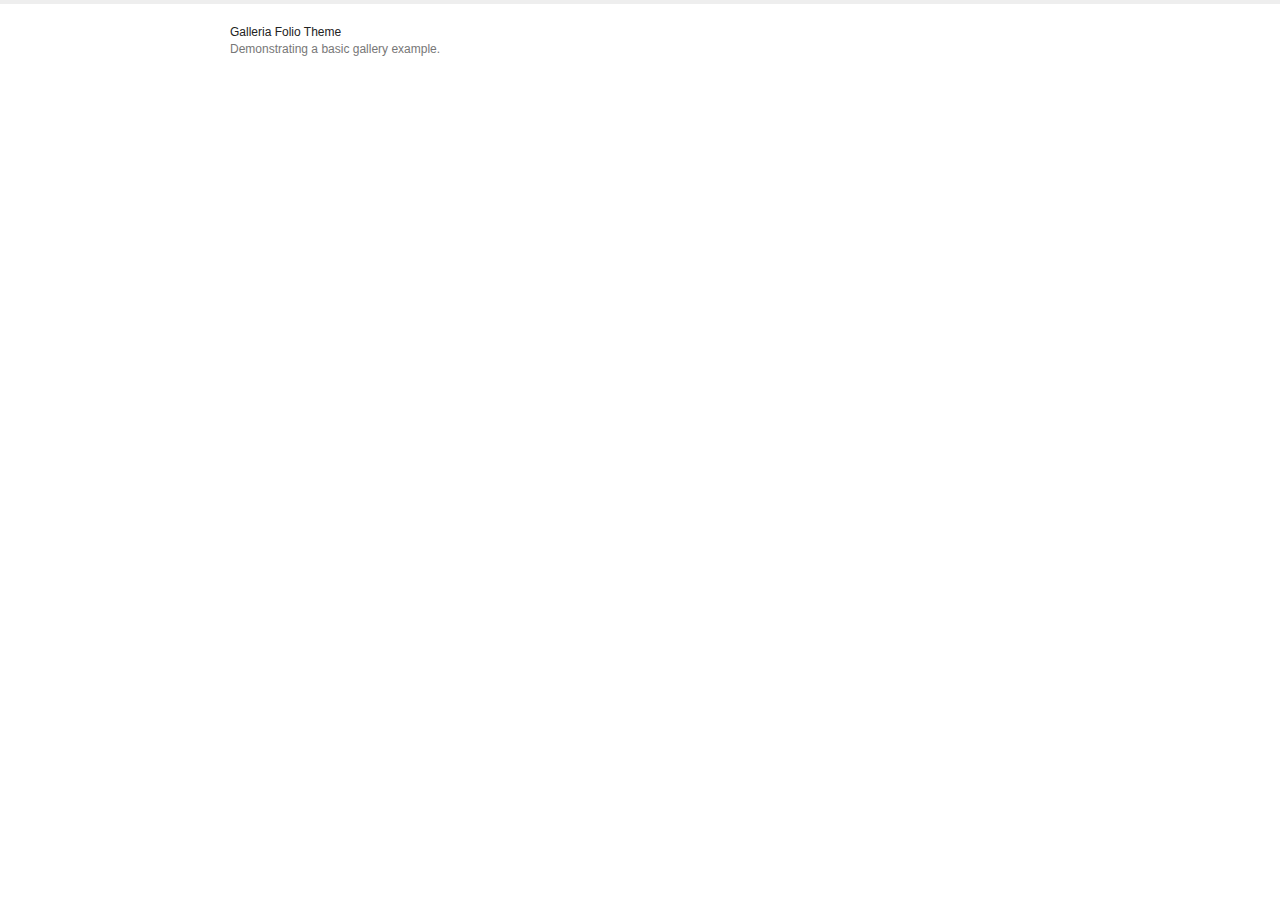
<file: galleria/dist/themes/folio/demo.html>
<!DOCTYPE html>
<html lang="en">
    <head>
        <meta charset="utf-8">
        <meta name="viewport" content="width=device-width,initial-scale=0.5,user-scalable=no">
        <title>Galleria Folio Theme</title>
        <style>

            /* Demo styles */
            html,body{background:#fff;margin:0;}
            body{border-top:4px solid #eee;}
            .content{color:#777;font:12px/1.4 "helvetica neue",arial,sans-serif;max-width:820px;margin:20px auto;}
            h1{font-size:12px;font-weight:normal;color:#222;margin:0;}
            p{margin:0 0 20px}
            a {color:#22BCB9;text-decoration:none;}
            .galleria-info-description a { color: #bbb;}
            .cred{margin-top:20px;font-size:11px;}

            .galleria{ height: 432px; max-width:820px; }

        </style>

        <!-- load jQuery -->
        <!-- <script src="https://ajax.googleapis.com/ajax/libs/jquery/3.1.1/jquery.js"></script> -->
        <script src="https://ajax.googleapis.com/ajax/libs/jquery/2.2.4/jquery.js"></script>

        <!-- load Galleria -->
        <script src="../../galleria.js"></script>

    </head>
<body>
    <div class="content">
        <h1>Galleria Folio Theme</h1>
        <p>Demonstrating a basic gallery example.</p>

        <div class="galleria">
            <a href="https://picsum.photos/id/467/1024/768.jpg">
                <img src="https://picsum.photos/id/467/300/200.jpg"
                     data-description="by &lt;a href=&quot;https://unsplash.com/photos/COE-CIGj8VA&quot;&gt;Taylor Leopold&lt;/a&gt; on &lt;a href=&quot;https://unsplash.com&quot;&gt;Unsplash&lt;/a&gt;"
                     data-title="Mysterious Mist">
            </a>
            <a href="https://picsum.photos/id/874/1024/768.jpg">
                <img src="https://picsum.photos/id/874/300/200.jpg"
                     data-description="by &lt;a href=&quot;https://unsplash.com/photos/Cp-LUHPRpWM&quot;&gt;Christopher Campbell&lt;/a&gt; on &lt;a href=&quot;https://unsplash.com&quot;&gt;Unsplash&lt;/a&gt;"
                     data-title="woman underwater in dress">
            </a>
            <a href="https://picsum.photos/id/501/1024/768.jpg">
                <img src="https://picsum.photos/id/501/300/200.jpg"
                     data-description="by &lt;a href=&quot;https://unsplash.com/photos/QbDkhVZ80To&quot;&gt;davide ragusa&lt;/a&gt; on &lt;a href=&quot;https://unsplash.com&quot;&gt;Unsplash&lt;/a&gt;"
                     data-title="Scala dei Turchi cliff">
            </a>
            <a href="https://picsum.photos/id/531/1024/768.jpg">
                <img src="https://picsum.photos/id/531/300/200.jpg"
                     data-description="by &lt;a href=&quot;https://unsplash.com/photos/zr8msYQhfRg&quot;&gt;Jeff Sheldon&lt;/a&gt; on &lt;a href=&quot;https://unsplash.com&quot;&gt;Unsplash&lt;/a&gt;"
                     data-title="Vintage cameras">
            </a>
            <a href="https://picsum.photos/id/329/1024/768.jpg">
                <img src="https://picsum.photos/id/329/300/200.jpg"
                     data-description="by &lt;a href=&quot;https://unsplash.com/photos/-e_njRV9hRE&quot;&gt;Felipe Santana&lt;/a&gt; on &lt;a href=&quot;https://unsplash.com&quot;&gt;Unsplash&lt;/a&gt;"
                     data-title="Lake Pebbles ">
            </a>
            <a href="https://picsum.photos/id/972/1024/768.jpg">
                <img src="https://picsum.photos/id/972/300/200.jpg"
                     data-description="by &lt;a href=&quot;https://unsplash.com/photos/VviFtDJakYk&quot;&gt;Matthew Wiebe&lt;/a&gt; on &lt;a href=&quot;https://unsplash.com&quot;&gt;Unsplash&lt;/a&gt;"
                     data-title="Foggy skyscrapers">
            </a>
            <a href="https://picsum.photos/id/886/1024/768.jpg">
                <img src="https://picsum.photos/id/886/300/200.jpg"
                     data-description="by &lt;a href=&quot;https://unsplash.com/photos/p62O--o1x-U&quot;&gt;Glen Carrie&lt;/a&gt; on &lt;a href=&quot;https://unsplash.com&quot;&gt;Unsplash&lt;/a&gt;"
                     data-title="Small soccer goal on a foggy field">
            </a>
            <a href="https://picsum.photos/id/374/1024/768.jpg">
                <img src="https://picsum.photos/id/374/300/200.jpg"
                     data-description="by &lt;a href=&quot;https://unsplash.com/photos/TDahcrcPhhA&quot;&gt;Ma. Alejandra&lt;/a&gt; on &lt;a href=&quot;https://unsplash.com&quot;&gt;Unsplash&lt;/a&gt;"
                     data-title="Driving near the shoreline">
            </a>
            <a href="https://picsum.photos/id/184/1024/768.jpg">
                <img src="https://picsum.photos/id/184/300/200.jpg"
                     data-description="by &lt;a href=&quot;https://unsplash.com/photos/yNGQ830uFB4&quot;&gt;Tim de Groot&lt;/a&gt; on &lt;a href=&quot;https://unsplash.com&quot;&gt;Unsplash&lt;/a&gt;"
                     data-title="Desert at Twilight">
            </a>
            <a href="https://picsum.photos/id/313/1024/768.jpg">
                <img src="https://picsum.photos/id/313/300/200.jpg"
                     data-description="by &lt;a href=&quot;https://unsplash.com/photos/4xYgBTYC2-Q&quot;&gt;Sonja Langford&lt;/a&gt; on &lt;a href=&quot;https://unsplash.com&quot;&gt;Unsplash&lt;/a&gt;"
                     data-title="Cloud on the field">
            </a>
            <a href="https://vimeo.com/25750735">
                <span class="video">Works for vimeo too.</span>
            </a>
            <a href="https://www.youtube.com/watch?v=PEEXZZ071FE">
                <span class="video">Works for youtube too.</span>
            </a>
        </div>


    </div>
    <script>
    $(function() {
        // Load the Folio theme
        Galleria.loadTheme('galleria.folio.js');

        // Initialize Galleria
        Galleria.run('.galleria');
    });
    </script>
    </body>
</html>
</file>
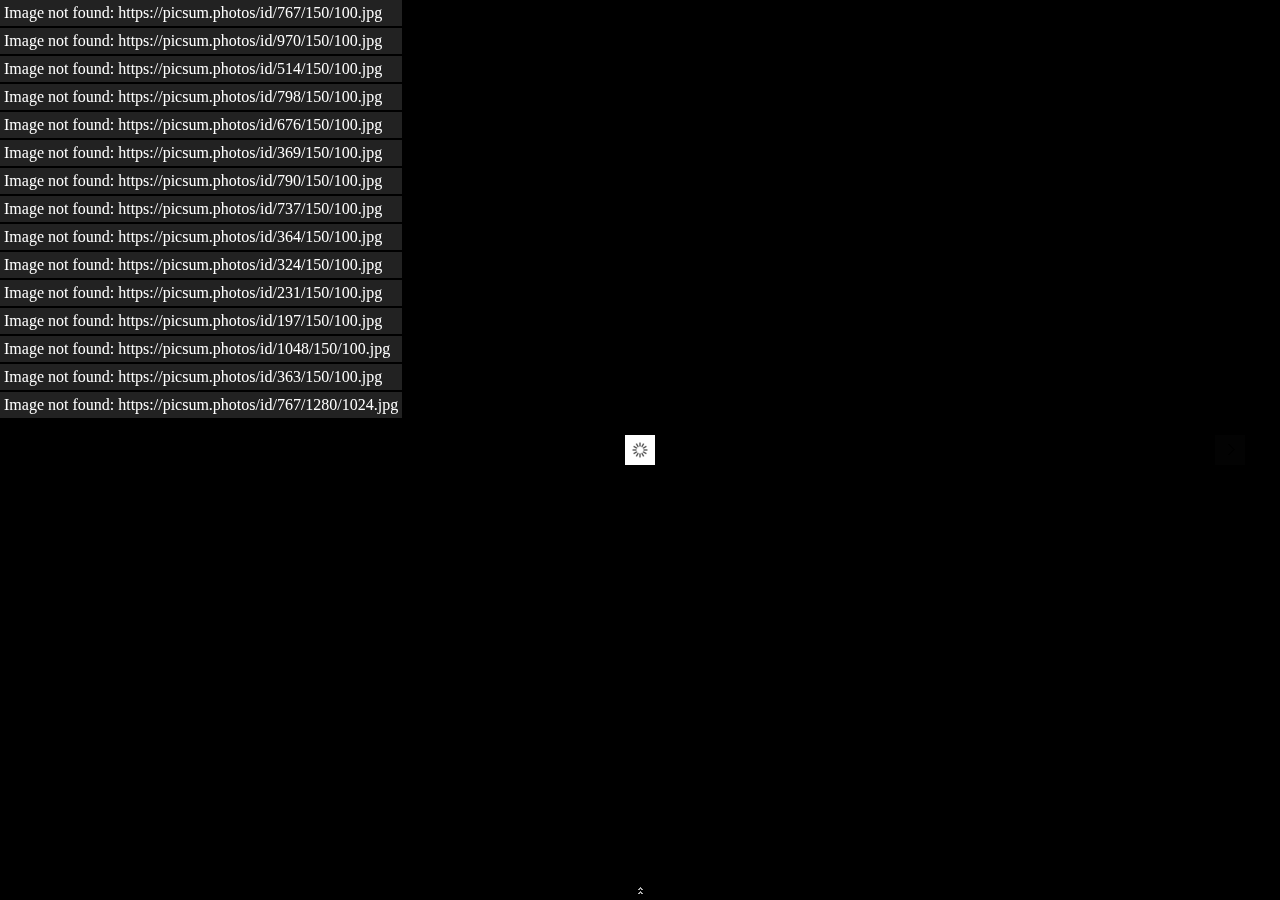
<file: galleria/dist/themes/fullscreen/demo-retina.html>
<!DOCTYPE html>
<html lang="sv">
    <head>
        <meta charset="utf-8">
        <meta name="viewport" content="width=device-width,initial-scale=0.5,user-scalable=no">
        <title>Galleria Fullscreen Theme Demo</title>

        <!-- load jQuery -->
        <!-- <script src="https://ajax.googleapis.com/ajax/libs/jquery/3.1.1/jquery.js"></script> -->
        <script src="https://ajax.googleapis.com/ajax/libs/jquery/2.2.4/jquery.js"></script>

        <!-- load Galleria -->
        <script src="../../galleria.js"></script>

        <style>
        body{background:#000;}
        a {color:#22BCB9;text-decoration:none;}
        .galleria-info-description a {color: #fff;}
        </style>

    </head>
<body>
    <div class="galleria">
        <a href="https://picsum.photos/id/767/1280/1024.jpg" data-srcset="https://picsum.photos/id/767/1280/1024.jpg 1x, https://picsum.photos/id/767/2560/2048.jpg 2x">
            <img src="https://picsum.photos/id/767/150/100.jpg" srcset="https://picsum.photos/id/767/150/100.jpg 1x, https://picsum.photos/id/767/300/200.jpg 2x"
                 data-description="by &lt;a href=&quot;https://unsplash.com/photos/EeEx8zpOESA&quot;&gt;Sébastien Marchand&lt;/a&gt; on &lt;a href=&quot;https://unsplash.com&quot;&gt;Unsplash&lt;/a&gt;"
                 data-title="Infinite road">
        </a>
        <a href="https://picsum.photos/id/970/1280/1024.jpg" data-srcset="https://picsum.photos/id/970/1280/1024.jpg 1x, https://picsum.photos/id/970/2560/2048.jpg 2x">
            <img src="https://picsum.photos/id/970/150/100.jpg" srcset="https://picsum.photos/id/970/150/100.jpg 1x, https://picsum.photos/id/970/300/200.jpg 2x"
                 data-description="by &lt;a href=&quot;https://unsplash.com/photos/hoCXpPUMCoE&quot;&gt;Darrell Cassell&lt;/a&gt; on &lt;a href=&quot;https://unsplash.com&quot;&gt;Unsplash&lt;/a&gt;"
                 data-title="Shore line of a lake">
        </a>
        <a href="https://picsum.photos/id/514/1280/1024.jpg" data-srcset="https://picsum.photos/id/514/1280/1024.jpg 1x, https://picsum.photos/id/514/2560/2048.jpg 2x">
            <img src="https://picsum.photos/id/514/150/100.jpg" srcset="https://picsum.photos/id/514/150/100.jpg 1x, https://picsum.photos/id/514/300/200.jpg 2x"
                 data-description="by &lt;a href=&quot;https://unsplash.com/photos/ICfoiW1d_90&quot;&gt;Jeff Sheldon&lt;/a&gt; on &lt;a href=&quot;https://unsplash.com&quot;&gt;Unsplash&lt;/a&gt;"
                 data-title="SUV parked outside house">
        </a>
        <a href="https://picsum.photos/id/798/1280/1024.jpg" data-srcset="https://picsum.photos/id/798/1280/1024.jpg 1x, https://picsum.photos/id/798/2560/2048.jpg 2x">
            <img src="https://picsum.photos/id/798/150/100.jpg" srcset="https://picsum.photos/id/798/150/100.jpg 1x, https://picsum.photos/id/798/300/200.jpg 2x"
                 data-description="by &lt;a href=&quot;https://unsplash.com/photos/UvRMcIeXq9Y&quot;&gt;Aaron Burden&lt;/a&gt; on &lt;a href=&quot;https://unsplash.com&quot;&gt;Unsplash&lt;/a&gt;"
                 data-title="Daisy from below in macro">
        </a>
        <a href="https://picsum.photos/id/676/1280/1024.jpg" data-srcset="https://picsum.photos/id/676/1280/1024.jpg 1x, https://picsum.photos/id/676/2560/2048.jpg 2x">
            <img src="https://picsum.photos/id/676/150/100.jpg" srcset="https://picsum.photos/id/676/150/100.jpg 1x, https://picsum.photos/id/676/300/200.jpg 2x"
                 data-description="by &lt;a href=&quot;https://unsplash.com/photos/B7mIW-x3g9s&quot;&gt;Drew Patrick Miller&lt;/a&gt; on &lt;a href=&quot;https://unsplash.com&quot;&gt;Unsplash&lt;/a&gt;"
                 data-title="White mountain with wooded slopes">
        </a>
        <a href="https://picsum.photos/id/369/1280/1024.jpg" data-srcset="https://picsum.photos/id/369/1280/1024.jpg 1x, https://picsum.photos/id/369/2560/2048.jpg 2x">
            <img src="https://picsum.photos/id/369/150/100.jpg" srcset="https://picsum.photos/id/369/150/100.jpg 1x, https://picsum.photos/id/369/300/200.jpg 2x"
                 data-description="by &lt;a href=&quot;https://unsplash.com/photos/umcc42T8fD4&quot;&gt;Lou Levit&lt;/a&gt; on &lt;a href=&quot;https://unsplash.com&quot;&gt;Unsplash&lt;/a&gt;"
                 data-title="Poor urban neighborhood">
        </a>
        <a href="https://picsum.photos/id/790/1280/1024.jpg" data-srcset="https://picsum.photos/id/790/1280/1024.jpg 1x, https://picsum.photos/id/790/2560/2048.jpg 2x">
            <img src="https://picsum.photos/id/790/150/100.jpg" srcset="https://picsum.photos/id/790/150/100.jpg 1x, https://picsum.photos/id/790/300/200.jpg 2x"
                 data-description="by &lt;a href=&quot;https://unsplash.com/photos/nuRYwOJryyk&quot;&gt;rebecca johnston&lt;/a&gt; on &lt;a href=&quot;https://unsplash.com&quot;&gt;Unsplash&lt;/a&gt;"
                 data-title="Graceful deer at sunset">
        </a>
        <a href="https://picsum.photos/id/737/1280/1024.jpg" data-srcset="https://picsum.photos/id/737/1280/1024.jpg 1x, https://picsum.photos/id/737/2560/2048.jpg 2x">
            <img src="https://picsum.photos/id/737/150/100.jpg" srcset="https://picsum.photos/id/737/150/100.jpg 1x, https://picsum.photos/id/737/300/200.jpg 2x"
                 data-description="by &lt;a href=&quot;https://unsplash.com/photos/v4ZUGlrdVAA&quot;&gt;Anthony Indraus&lt;/a&gt; on &lt;a href=&quot;https://unsplash.com&quot;&gt;Unsplash&lt;/a&gt;"
                 data-title="Bleak city street">
        </a>
        <a href="https://picsum.photos/id/364/1280/1024.jpg" data-srcset="https://picsum.photos/id/364/1280/1024.jpg 1x, https://picsum.photos/id/364/2560/2048.jpg 2x">
            <img src="https://picsum.photos/id/364/150/100.jpg" srcset="https://picsum.photos/id/364/150/100.jpg 1x, https://picsum.photos/id/364/300/200.jpg 2x"
                 data-description="by &lt;a href=&quot;https://unsplash.com/photos/Gauk-pFdvKk&quot;&gt;José Martín&lt;/a&gt; on &lt;a href=&quot;https://unsplash.com&quot;&gt;Unsplash&lt;/a&gt;"
                 data-title="Plane dragged on the tarmac">
        </a>
        <a href="https://picsum.photos/id/324/1280/1024.jpg" data-srcset="https://picsum.photos/id/324/1280/1024.jpg 1x, https://picsum.photos/id/324/2560/2048.jpg 2x">
            <img src="https://picsum.photos/id/324/150/100.jpg" srcset="https://picsum.photos/id/324/150/100.jpg 1x, https://picsum.photos/id/324/300/200.jpg 2x"
                 data-description="by &lt;a href=&quot;https://unsplash.com/photos/L_F8jAsRWtU&quot;&gt;Sonja Langford&lt;/a&gt; on &lt;a href=&quot;https://unsplash.com&quot;&gt;Unsplash&lt;/a&gt;"
                 data-title="Down the forest path">
        </a>
        <a href="https://picsum.photos/id/231/1280/1024.jpg" data-srcset="https://picsum.photos/id/231/1280/1024.jpg 1x, https://picsum.photos/id/231/2560/2048.jpg 2x">
            <img src="https://picsum.photos/id/231/150/100.jpg" srcset="https://picsum.photos/id/231/150/100.jpg 1x, https://picsum.photos/id/231/300/200.jpg 2x"
                 data-description="by &lt;a href=&quot;https://unsplash.com/photos/XeCvtUX-AE0&quot;&gt;Aleksandra Boguslawska&lt;/a&gt; on &lt;a href=&quot;https://unsplash.com&quot;&gt;Unsplash&lt;/a&gt;"
                 data-title="Sharp green mountain ridges">
        </a>
        <a href="https://picsum.photos/id/197/1280/1024.jpg" data-srcset="https://picsum.photos/id/197/1280/1024.jpg 1x, https://picsum.photos/id/197/2560/2048.jpg 2x">
            <img src="https://picsum.photos/id/197/150/100.jpg" srcset="https://picsum.photos/id/197/150/100.jpg 1x, https://picsum.photos/id/197/300/200.jpg 2x"
                 data-description="by &lt;a href=&quot;https://unsplash.com/photos/n6TWNDfyPwk&quot;&gt;Kholodnitskiy Maksim&lt;/a&gt; on &lt;a href=&quot;https://unsplash.com&quot;&gt;Unsplash&lt;/a&gt;"
                 data-title="Empty Railroad Tracks">
        </a>
        <a href="https://picsum.photos/id/1048/1280/1024.jpg" data-srcset="https://picsum.photos/id/1048/1280/1024.jpg 1x, https://picsum.photos/id/1048/2560/2048.jpg 2x">
            <img src="https://picsum.photos/id/1048/150/100.jpg" srcset="https://picsum.photos/id/1048/150/100.jpg 1x, https://picsum.photos/id/1048/300/200.jpg 2x"
                 data-description="by &lt;a href=&quot;https://unsplash.com/photos/b5POxb2aL9o&quot;&gt;Anthony DELANOIX&lt;/a&gt; on &lt;a href=&quot;https://unsplash.com&quot;&gt;Unsplash&lt;/a&gt;"
                 data-title="Office buildings under clouds">
        </a>
        <a href="https://picsum.photos/id/363/1280/1024.jpg" data-srcset="https://picsum.photos/id/363/1280/1024.jpg 1x, https://picsum.photos/id/363/2560/2048.jpg 2x">
            <img src="https://picsum.photos/id/363/150/100.jpg" srcset="https://picsum.photos/id/363/150/100.jpg 1x, https://picsum.photos/id/363/300/200.jpg 2x"
                 data-description="by &lt;a href=&quot;https://unsplash.com/photos/RxaN6Bbches&quot;&gt;José Martín&lt;/a&gt; on &lt;a href=&quot;https://unsplash.com&quot;&gt;Unsplash&lt;/a&gt;"
                 data-title="monochrome rail scene">
        </a>
    </div>
    <script>
    $(function() {
        // Load the Fullscreen theme
        Galleria.loadTheme('galleria.fullscreen.js');

        // Initialize Galleria
        Galleria.run('.galleria');
    });
    </script>
    </body>
</html>
</file>
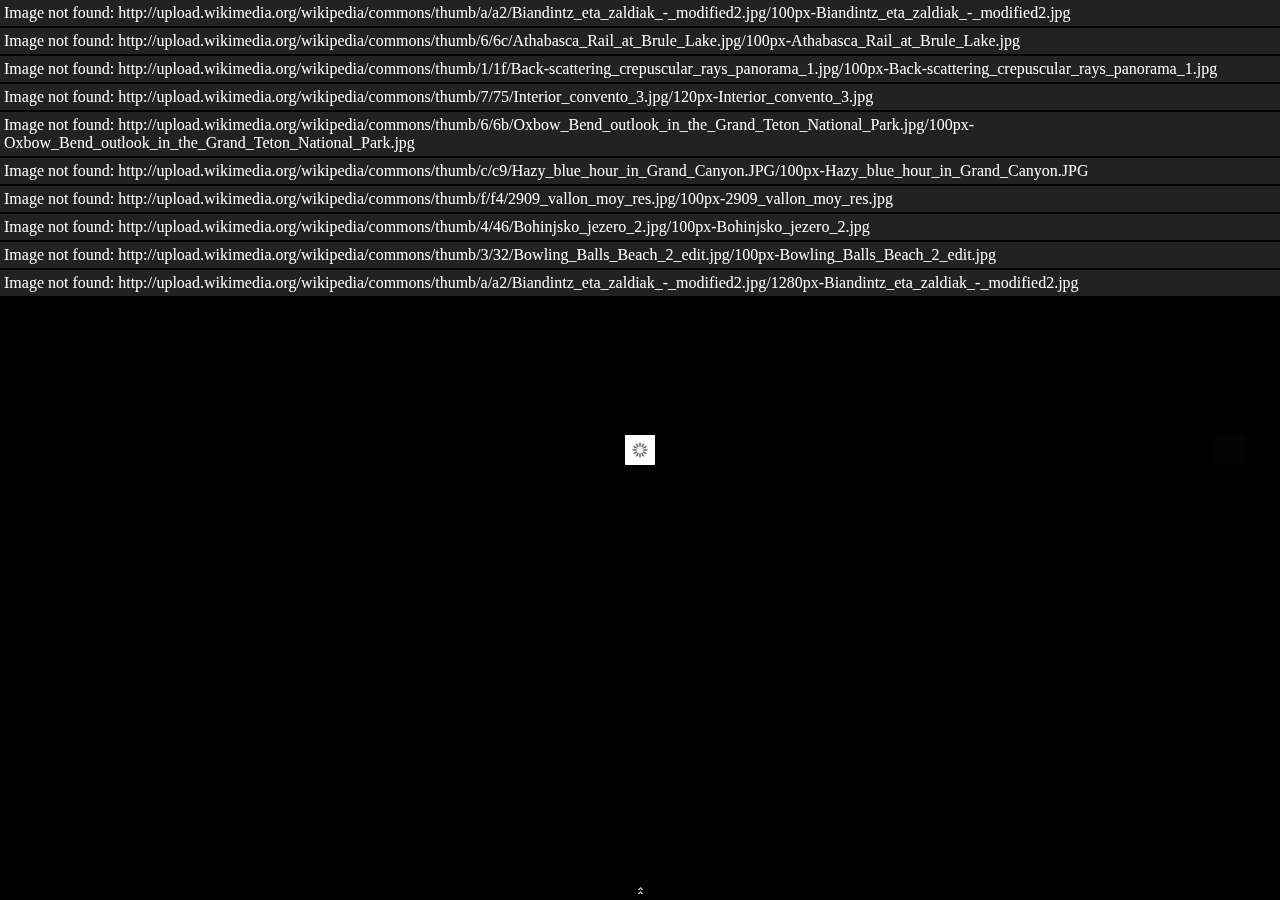
<file: galleria/dist/themes/fullscreen/demo.html>
<!DOCTYPE html>
<html lang="en">
    <head>
        <meta charset="utf-8">
        <meta name="viewport" content="width=device-width,initial-scale=0.5,user-scalable=no">
        <title>Galleria Fullscreen Theme Demo</title>

        <!-- load jQuery -->
        <!-- <script src="https://ajax.googleapis.com/ajax/libs/jquery/3.1.1/jquery.js"></script> -->
        <script src="https://ajax.googleapis.com/ajax/libs/jquery/2.2.4/jquery.js"></script>

        <script src="../../galleria.js"></script>

        <style>
        body{background:#000;}
        </style>

    </head>
<body>
    <div class="galleria">
        <a href="http://upload.wikimedia.org/wikipedia/commons/thumb/a/a2/Biandintz_eta_zaldiak_-_modified2.jpg/800px-Biandintz_eta_zaldiak_-_modified2.jpg">
            <img 
                src="http://upload.wikimedia.org/wikipedia/commons/thumb/a/a2/Biandintz_eta_zaldiak_-_modified2.jpg/100px-Biandintz_eta_zaldiak_-_modified2.jpg",
                data-big="http://upload.wikimedia.org/wikipedia/commons/thumb/a/a2/Biandintz_eta_zaldiak_-_modified2.jpg/1280px-Biandintz_eta_zaldiak_-_modified2.jpg"
                data-title="Biandintz eta zaldiak"
                data-description="Horses on Bianditz mountain, in Navarre, Spain."
            >
        </a>
        <a href="http://upload.wikimedia.org/wikipedia/commons/thumb/6/6c/Athabasca_Rail_at_Brule_Lake.jpg/800px-Athabasca_Rail_at_Brule_Lake.jpg">
            <img 
                src="http://upload.wikimedia.org/wikipedia/commons/thumb/6/6c/Athabasca_Rail_at_Brule_Lake.jpg/100px-Athabasca_Rail_at_Brule_Lake.jpg",
                data-big="http://upload.wikimedia.org/wikipedia/commons/thumb/6/6c/Athabasca_Rail_at_Brule_Lake.jpg/1280px-Athabasca_Rail_at_Brule_Lake.jpg"
                data-title="Athabasca Rail"
                data-description="The Athabasca River railroad track at the mouth of Brulé Lake in Alberta, Canada."
            >
        </a>
        <a href="http://upload.wikimedia.org/wikipedia/commons/thumb/1/1f/Back-scattering_crepuscular_rays_panorama_1.jpg/1280px-Back-scattering_crepuscular_rays_panorama_1.jpg">
            <img 
                src="http://upload.wikimedia.org/wikipedia/commons/thumb/1/1f/Back-scattering_crepuscular_rays_panorama_1.jpg/100px-Back-scattering_crepuscular_rays_panorama_1.jpg",
                data-big="http://upload.wikimedia.org/wikipedia/commons/thumb/1/1f/Back-scattering_crepuscular_rays_panorama_1.jpg/1400px-Back-scattering_crepuscular_rays_panorama_1.jpg"
                data-title="Back-scattering crepuscular rays"
                data-description="Picture of the day on Wikimedia Commons 26 September 2010."
            >
        </a>
        <a href="http://upload.wikimedia.org/wikipedia/commons/thumb/7/75/Interior_convento_3.jpg/800px-Interior_convento_3.jpg">
            <img 
                src="http://upload.wikimedia.org/wikipedia/commons/thumb/7/75/Interior_convento_3.jpg/120px-Interior_convento_3.jpg",
                data-big="http://upload.wikimedia.org/wikipedia/commons/thumb/7/75/Interior_convento_3.jpg/1400px-Interior_convento_3.jpg"
                data-title="Interior convento"
                data-description="Interior view of Yuriria Convent, founded in 1550."
            >
        </a>
        <a href="http://upload.wikimedia.org/wikipedia/commons/thumb/6/6b/Oxbow_Bend_outlook_in_the_Grand_Teton_National_Park.jpg/800px-Oxbow_Bend_outlook_in_the_Grand_Teton_National_Park.jpg">
            <img 
                src="http://upload.wikimedia.org/wikipedia/commons/thumb/6/6b/Oxbow_Bend_outlook_in_the_Grand_Teton_National_Park.jpg/100px-Oxbow_Bend_outlook_in_the_Grand_Teton_National_Park.jpg",
                data-big="http://upload.wikimedia.org/wikipedia/commons/thumb/6/6b/Oxbow_Bend_outlook_in_the_Grand_Teton_National_Park.jpg/1280px-Oxbow_Bend_outlook_in_the_Grand_Teton_National_Park.jpg"
                data-title="Oxbow Bend outlook"
                data-description="View over the Snake River to the Mount Moran with the Skillet Glacier."
            >
        </a>
        <a href="http://upload.wikimedia.org/wikipedia/commons/thumb/c/c9/Hazy_blue_hour_in_Grand_Canyon.JPG/800px-Hazy_blue_hour_in_Grand_Canyon.JPG">
            <img 
                src="http://upload.wikimedia.org/wikipedia/commons/thumb/c/c9/Hazy_blue_hour_in_Grand_Canyon.JPG/100px-Hazy_blue_hour_in_Grand_Canyon.JPG",
                data-big="http://upload.wikimedia.org/wikipedia/commons/thumb/c/c9/Hazy_blue_hour_in_Grand_Canyon.JPG/1280px-Hazy_blue_hour_in_Grand_Canyon.JPG"
                data-title="Hazy blue hour"
                data-description="Hazy blue hour in Grand Canyon. View from the South Rim."
            >
        </a>
        <a href="http://upload.wikimedia.org/wikipedia/commons/thumb/f/f4/2909_vallon_moy_res.jpg/800px-2909_vallon_moy_res.jpg">
            <img 
                src="http://upload.wikimedia.org/wikipedia/commons/thumb/f/f4/2909_vallon_moy_res.jpg/100px-2909_vallon_moy_res.jpg",
                data-big="http://upload.wikimedia.org/wikipedia/commons/thumb/f/f4/2909_vallon_moy_res.jpg/1280px-2909_vallon_moy_res.jpg"
                data-title="Haute Severaisse valley"
                data-description="View of Haute Severaisse valley and surrounding summits from the slopes of Les Vernets."
            >
        </a>
        <a href="http://upload.wikimedia.org/wikipedia/commons/thumb/4/46/Bohinjsko_jezero_2.jpg/800px-Bohinjsko_jezero_2.jpg">
            <img 
                src="http://upload.wikimedia.org/wikipedia/commons/thumb/4/46/Bohinjsko_jezero_2.jpg/100px-Bohinjsko_jezero_2.jpg",
                data-big="http://upload.wikimedia.org/wikipedia/commons/thumb/4/46/Bohinjsko_jezero_2.jpg/1280px-Bohinjsko_jezero_2.jpg"
                data-title="Bohinj lake"
                data-description="Bohinj lake (Triglav National Park, Slovenia) in the morning."
            >
        </a>
        <a href="http://upload.wikimedia.org/wikipedia/commons/thumb/3/32/Bowling_Balls_Beach_2_edit.jpg/800px-Bowling_Balls_Beach_2_edit.jpg">
            <img 
                src="http://upload.wikimedia.org/wikipedia/commons/thumb/3/32/Bowling_Balls_Beach_2_edit.jpg/100px-Bowling_Balls_Beach_2_edit.jpg",
                data-big="http://upload.wikimedia.org/wikipedia/commons/thumb/3/32/Bowling_Balls_Beach_2_edit.jpg/1280px-Bowling_Balls_Beach_2_edit.jpg"
                data-title="Bowling Balls"
                data-description="Mendocino county, California, USA."
            >
        </a>
    </div>
    <script>
    $(function() {
        // Load the Fullscreen theme
        Galleria.loadTheme('galleria.fullscreen.js');
        // Initialize Galleria
        Galleria.run('.galleria');
    });
    </script>
    </body>
</html>
</file>
<file: style.css>
body{
	background-color: #ccc;
}

/* .galleria {
	width: 700px;
	height: 700px;
	background: #000;
} */
.gallery-container{
	display: flex;
	justify-content: center;
	gap: 50px;
}

.galleria-theme-classic {
	position: relative;
	overflow: hidden;
	background: #222;
}
</file>
